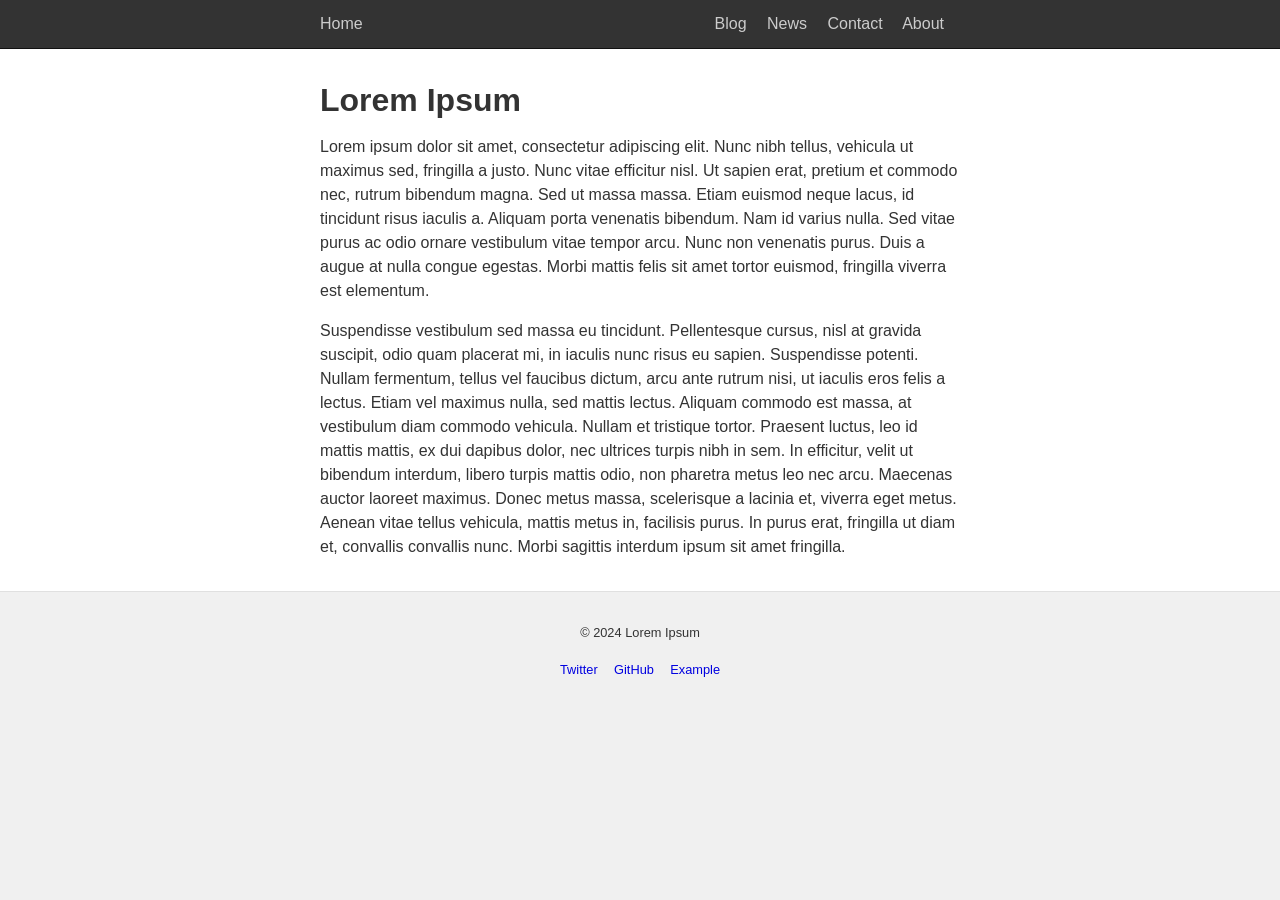
<file: index.html>
<!DOCTYPE html>
<html>
<head>
    <title>Lorem Ipsum - Dolor Sit</title>
    <meta charset="UTF-8">
    <meta name="viewport" content="width=device-width">
    <link rel="stylesheet" type="text/css" href="/css/style.css">
</head>

<body id="_index">

<nav>
<section>
    <span class="home">
        <a href="/">Home</a>
    </span>
    <span class="links">
        <a href="/blog/">Blog</a>
        <a href="/news/">News</a>
        <a href="/contact/">Contact</a>
        <a href="/about/">About</a>
    </span>
</section>
</nav>

<main>
<h1>Lorem Ipsum</h1>
<p>
Lorem ipsum dolor sit amet, consectetur adipiscing elit. Nunc nibh
tellus, vehicula ut maximus sed, fringilla a justo. Nunc vitae efficitur
nisl. Ut sapien erat, pretium et commodo nec, rutrum bibendum magna. Sed
ut massa massa. Etiam euismod neque lacus, id tincidunt risus iaculis a.
Aliquam porta venenatis bibendum. Nam id varius nulla. Sed vitae purus
ac odio ornare vestibulum vitae tempor arcu. Nunc non venenatis purus.
Duis a augue at nulla congue egestas. Morbi mattis felis sit amet tortor
euismod, fringilla viverra est elementum.
</p>
<p>
Suspendisse vestibulum sed massa eu tincidunt. Pellentesque cursus, nisl
at gravida suscipit, odio quam placerat mi, in iaculis nunc risus eu
sapien. Suspendisse potenti. Nullam fermentum, tellus vel faucibus
dictum, arcu ante rutrum nisi, ut iaculis eros felis a lectus. Etiam vel
maximus nulla, sed mattis lectus. Aliquam commodo est massa, at
vestibulum diam commodo vehicula. Nullam et tristique tortor. Praesent
luctus, leo id mattis mattis, ex dui dapibus dolor, nec ultrices turpis
nibh in sem. In efficitur, velit ut bibendum interdum, libero turpis
mattis odio, non pharetra metus leo nec arcu. Maecenas auctor laoreet
maximus. Donec metus massa, scelerisque a lacinia et, viverra eget
metus. Aenean vitae tellus vehicula, mattis metus in, facilisis purus.
In purus erat, fringilla ut diam et, convallis convallis nunc. Morbi
sagittis interdum ipsum sit amet fringilla.
</p>

</main>

<footer>
<section>
<p>&copy; 2024 Lorem Ipsum</p>
<p>
    <a href="https://twitter.com/sunainapai">Twitter</a>
    <a href="https://github.com/sunainapai">GitHub</a>
    <a href="https://www.example.com/">Example</a>
</p>
</section>
</footer>

</body>
</html>
</file>
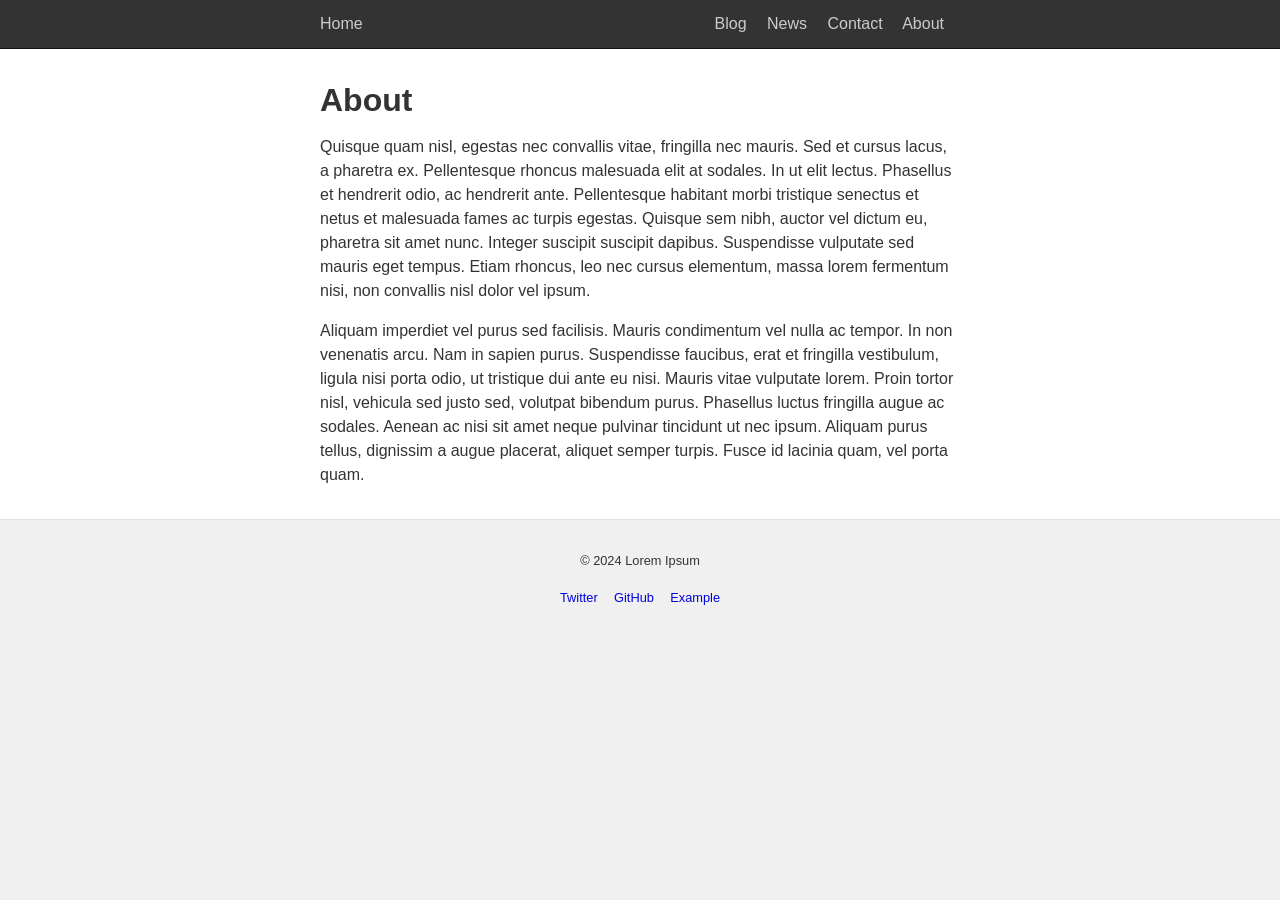
<file: about/index.html>
<!DOCTYPE html>
<html>
<head>
    <title>About - Lorem Ipsum</title>
    <meta charset="UTF-8">
    <meta name="viewport" content="width=device-width">
    <link rel="stylesheet" type="text/css" href="/css/style.css">
</head>

<body id="about">

<nav>
<section>
    <span class="home">
        <a href="/">Home</a>
    </span>
    <span class="links">
        <a href="/blog/">Blog</a>
        <a href="/news/">News</a>
        <a href="/contact/">Contact</a>
        <a href="/about/">About</a>
    </span>
</section>
</nav>

<main>
<h1>About</h1>
<p>
Quisque quam nisl, egestas nec convallis vitae, fringilla nec mauris.
Sed et cursus lacus, a pharetra ex. Pellentesque rhoncus malesuada elit
at sodales. In ut elit lectus. Phasellus et hendrerit odio, ac hendrerit
ante. Pellentesque habitant morbi tristique senectus et netus et
malesuada fames ac turpis egestas. Quisque sem nibh, auctor vel dictum
eu, pharetra sit amet nunc. Integer suscipit suscipit dapibus.
Suspendisse vulputate sed mauris eget tempus. Etiam rhoncus, leo nec
cursus elementum, massa lorem fermentum nisi, non convallis nisl dolor
vel ipsum.
</p>
<p>
Aliquam imperdiet vel purus sed facilisis. Mauris condimentum vel nulla
ac tempor. In non venenatis arcu. Nam in sapien purus. Suspendisse
faucibus, erat et fringilla vestibulum, ligula nisi porta odio, ut
tristique dui ante eu nisi. Mauris vitae vulputate lorem. Proin tortor
nisl, vehicula sed justo sed, volutpat bibendum purus. Phasellus luctus
fringilla augue ac sodales. Aenean ac nisi sit amet neque pulvinar
tincidunt ut nec ipsum. Aliquam purus tellus, dignissim a augue
placerat, aliquet semper turpis. Fusce id lacinia quam, vel porta quam.
</p>

</main>

<footer>
<section>
<p>&copy; 2024 Lorem Ipsum</p>
<p>
    <a href="https://twitter.com/sunainapai">Twitter</a>
    <a href="https://github.com/sunainapai">GitHub</a>
    <a href="https://www.example.com/">Example</a>
</p>
</section>
</footer>

</body>
</html>
</file>
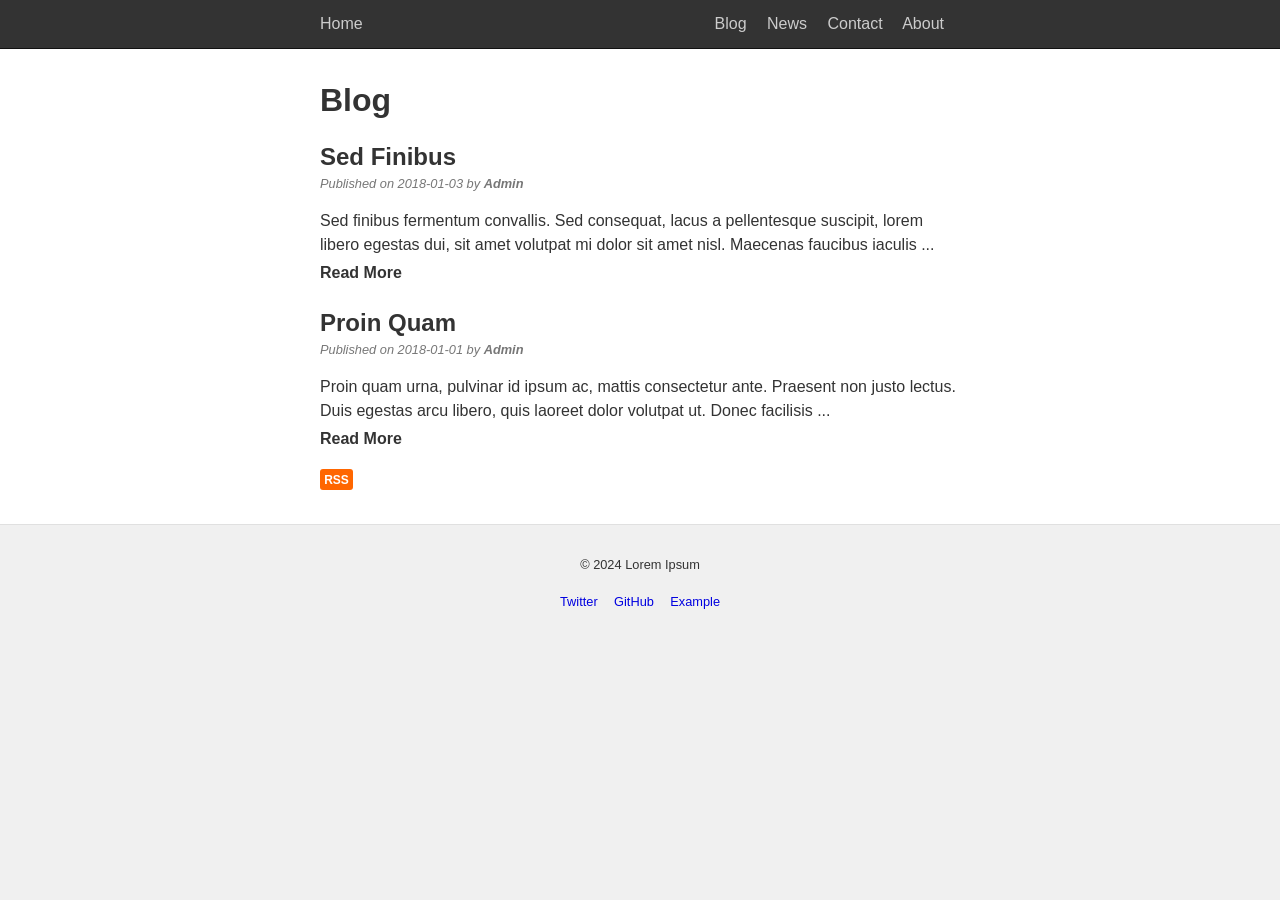
<file: blog/index.html>
<!DOCTYPE html>
<html>
<head>
    <title>Blog - Lorem Ipsum</title>
    <meta charset="UTF-8">
    <meta name="viewport" content="width=device-width">
    <link rel="stylesheet" type="text/css" href="/css/style.css">
</head>

<body id="{{ slug }}">

<nav>
<section>
    <span class="home">
        <a href="/">Home</a>
    </span>
    <span class="links">
        <a href="/blog/">Blog</a>
        <a href="/news/">News</a>
        <a href="/contact/">Contact</a>
        <a href="/about/">About</a>
    </span>
</section>
</nav>

<main>
<h1>Blog</h1>
<article>
<h2><a href="/blog/sed-finibus/">Sed Finibus</a></h2>
<p class="meta">Published on 2018-01-03 by <b>Admin</b></p>
<p class="summary">
Sed finibus fermentum convallis. Sed consequat, lacus a pellentesque suscipit, lorem libero egestas dui, sit amet volutpat mi dolor sit amet nisl. Maecenas faucibus iaculis&nbsp;<a class="more" href="/blog/sed-finibus/">...</a>
</p>
<div>
<a class="more" href="/blog/sed-finibus/">Read More</a>
</div>
</article>
<article>
<h2><a href="/blog/proin-quam/">Proin Quam</a></h2>
<p class="meta">Published on 2018-01-01 by <b>Admin</b></p>
<p class="summary">
Proin quam urna, pulvinar id ipsum ac, mattis consectetur ante. Praesent non justo lectus. Duis egestas arcu libero, quis laoreet dolor volutpat ut. Donec facilisis&nbsp;<a class="more" href="/blog/proin-quam/">...</a>
</p>
<div>
<a class="more" href="/blog/proin-quam/">Read More</a>
</div>
</article>

<section>
<a class="rss" href="/blog/rss.xml">RSS</a>
</section>

</main>

<footer>
<section>
<p>&copy; 2024 Lorem Ipsum</p>
<p>
    <a href="https://twitter.com/sunainapai">Twitter</a>
    <a href="https://github.com/sunainapai">GitHub</a>
    <a href="https://www.example.com/">Example</a>
</p>
</section>
</footer>

</body>
</html>
</file>
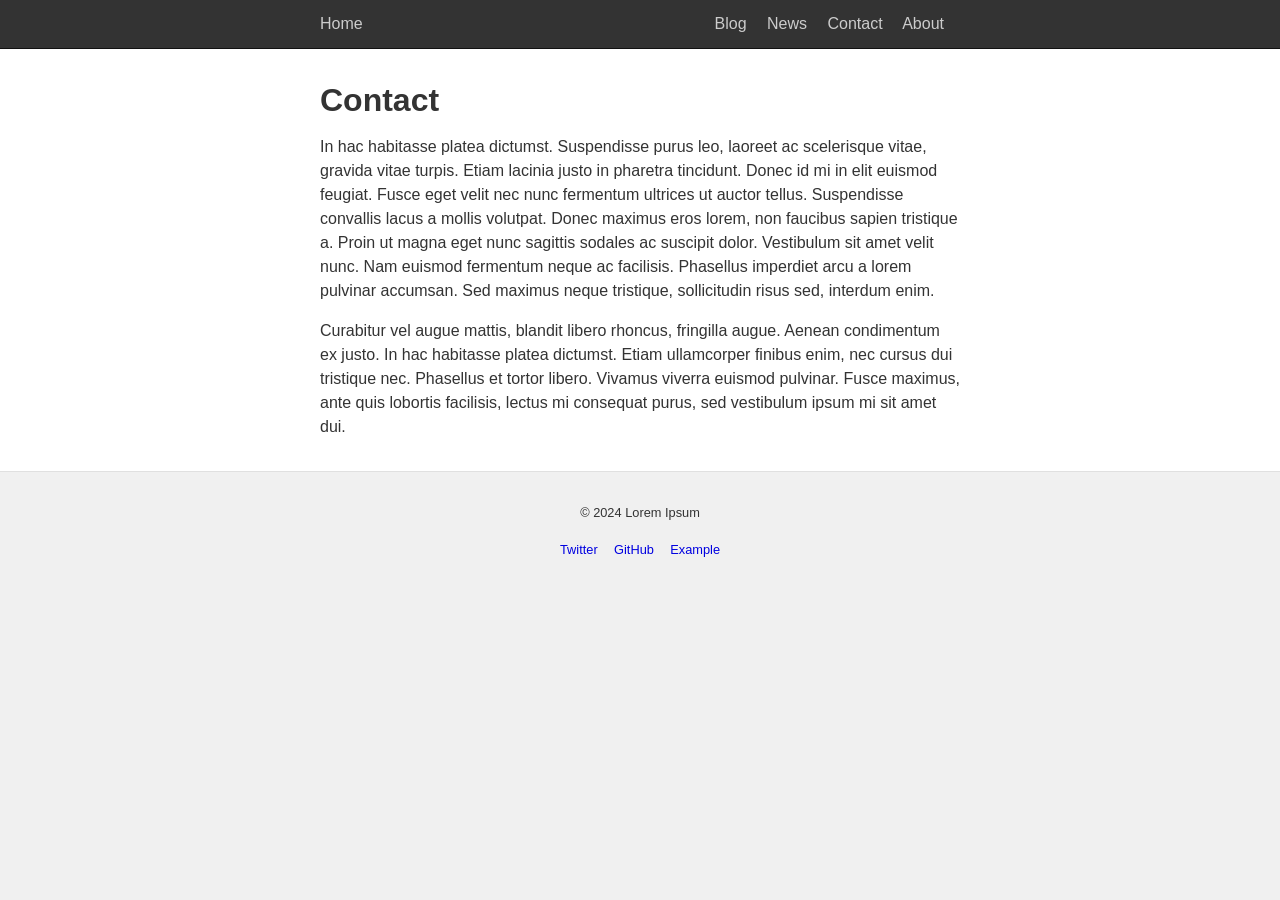
<file: contact/index.html>
<!DOCTYPE html>
<html>
<head>
    <title>Contact - Lorem Ipsum</title>
    <meta charset="UTF-8">
    <meta name="viewport" content="width=device-width">
    <link rel="stylesheet" type="text/css" href="/css/style.css">
</head>

<body id="contact">

<nav>
<section>
    <span class="home">
        <a href="/">Home</a>
    </span>
    <span class="links">
        <a href="/blog/">Blog</a>
        <a href="/news/">News</a>
        <a href="/contact/">Contact</a>
        <a href="/about/">About</a>
    </span>
</section>
</nav>

<main>
<h1>Contact</h1>
<p>
In hac habitasse platea dictumst. Suspendisse purus leo, laoreet ac
scelerisque vitae, gravida vitae turpis. Etiam lacinia justo in pharetra
tincidunt. Donec id mi in elit euismod feugiat. Fusce eget velit nec
nunc fermentum ultrices ut auctor tellus. Suspendisse convallis lacus a
mollis volutpat. Donec maximus eros lorem, non faucibus sapien tristique
a. Proin ut magna eget nunc sagittis sodales ac suscipit dolor.
Vestibulum sit amet velit nunc. Nam euismod fermentum neque ac
facilisis. Phasellus imperdiet arcu a lorem pulvinar accumsan. Sed
maximus neque tristique, sollicitudin risus sed, interdum enim.
</p>
<p>
Curabitur vel augue mattis, blandit libero rhoncus, fringilla augue.
Aenean condimentum ex justo. In hac habitasse platea dictumst. Etiam
ullamcorper finibus enim, nec cursus dui tristique nec. Phasellus et
tortor libero. Vivamus viverra euismod pulvinar. Fusce maximus, ante
quis lobortis facilisis, lectus mi consequat purus, sed vestibulum ipsum
mi sit amet dui.
</p>

</main>

<footer>
<section>
<p>&copy; 2024 Lorem Ipsum</p>
<p>
    <a href="https://twitter.com/sunainapai">Twitter</a>
    <a href="https://github.com/sunainapai">GitHub</a>
    <a href="https://www.example.com/">Example</a>
</p>
</section>
</footer>

</body>
</html>
</file>
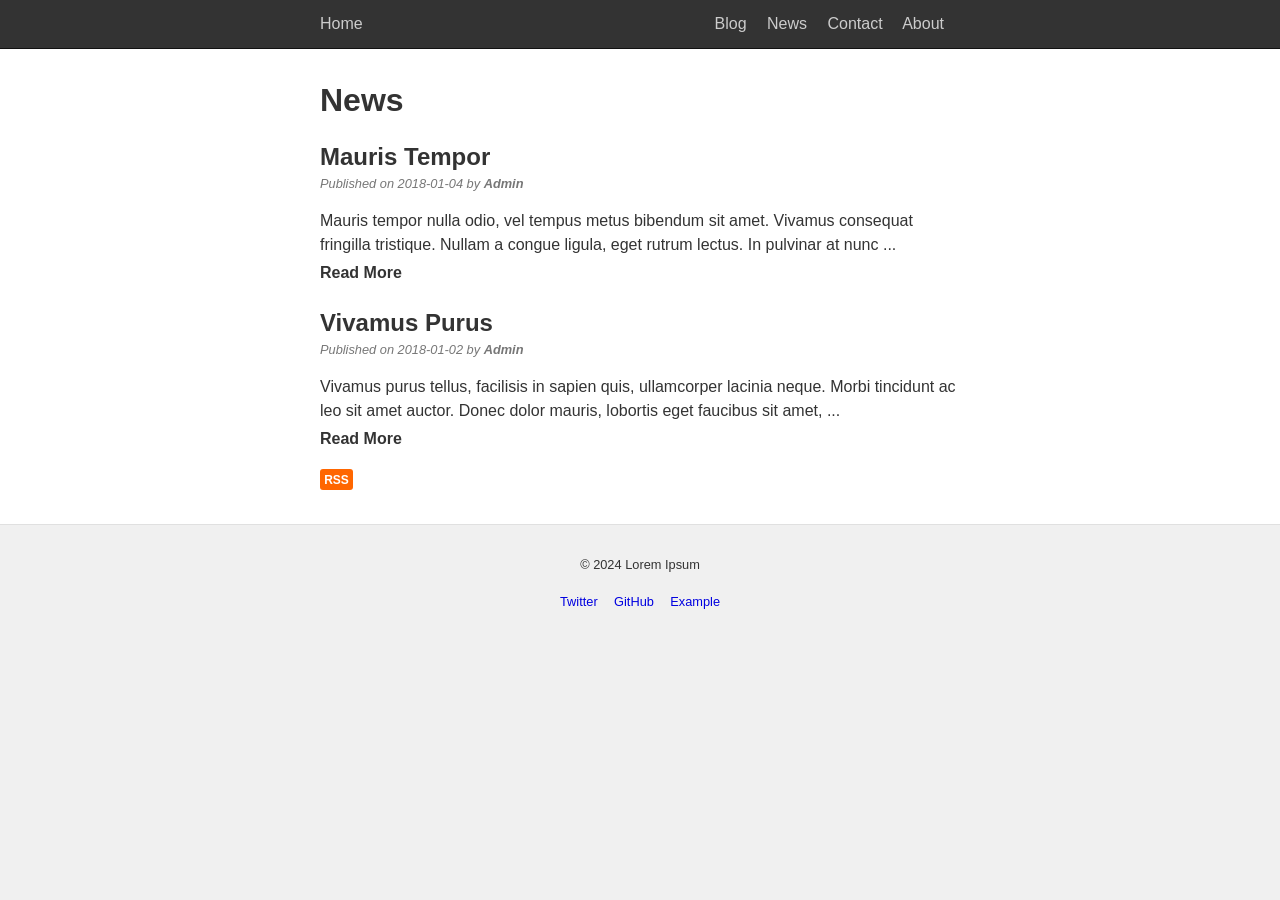
<file: news/index.html>
<!DOCTYPE html>
<html>
<head>
    <title>News - Lorem Ipsum</title>
    <meta charset="UTF-8">
    <meta name="viewport" content="width=device-width">
    <link rel="stylesheet" type="text/css" href="/css/style.css">
</head>

<body id="{{ slug }}">

<nav>
<section>
    <span class="home">
        <a href="/">Home</a>
    </span>
    <span class="links">
        <a href="/blog/">Blog</a>
        <a href="/news/">News</a>
        <a href="/contact/">Contact</a>
        <a href="/about/">About</a>
    </span>
</section>
</nav>

<main>
<h1>News</h1>
<article>
<h2><a href="/news/mauris-tempor/">Mauris Tempor</a></h2>
<p class="meta">Published on 2018-01-04 by <b>Admin</b></p>
<p class="summary">
Mauris tempor nulla odio, vel tempus metus bibendum sit amet. Vivamus consequat fringilla tristique. Nullam a congue ligula, eget rutrum lectus. In pulvinar at nunc&nbsp;<a class="more" href="/news/mauris-tempor/">...</a>
</p>
<div>
<a class="more" href="/news/mauris-tempor/">Read More</a>
</div>
</article>
<article>
<h2><a href="/news/vivamus-purus/">Vivamus Purus</a></h2>
<p class="meta">Published on 2018-01-02 by <b>Admin</b></p>
<p class="summary">
Vivamus purus tellus, facilisis in sapien quis, ullamcorper lacinia neque. Morbi tincidunt ac leo sit amet auctor. Donec dolor mauris, lobortis eget faucibus sit amet,&nbsp;<a class="more" href="/news/vivamus-purus/">...</a>
</p>
<div>
<a class="more" href="/news/vivamus-purus/">Read More</a>
</div>
</article>

<section>
<a class="rss" href="/news/rss.xml">RSS</a>
</section>

</main>

<footer>
<section>
<p>&copy; 2024 Lorem Ipsum</p>
<p>
    <a href="https://twitter.com/sunainapai">Twitter</a>
    <a href="https://github.com/sunainapai">GitHub</a>
    <a href="https://www.example.com/">Example</a>
</p>
</section>
</footer>

</body>
</html>
</file>
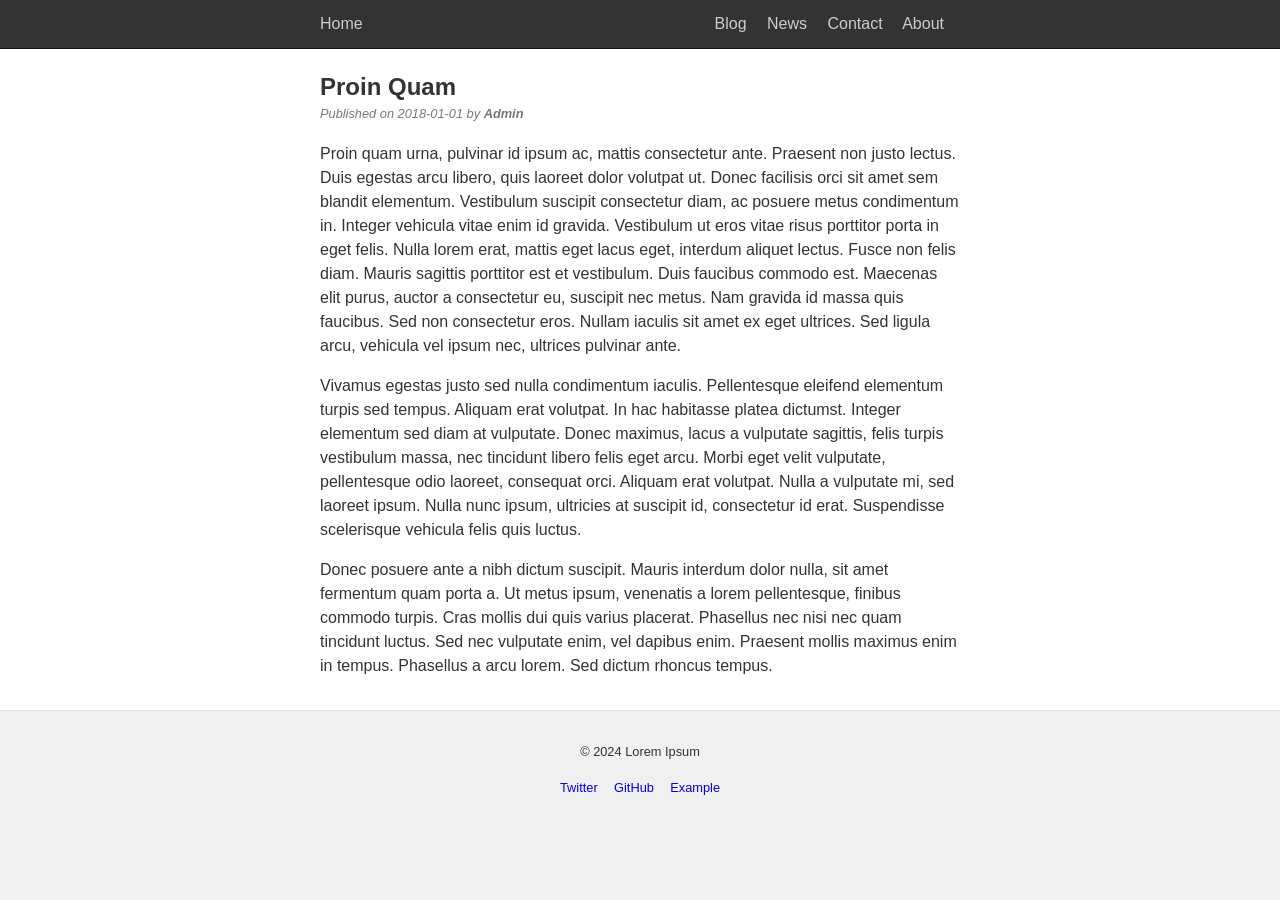
<file: blog/proin-quam/index.html>
<!DOCTYPE html>
<html>
<head>
    <title>Proin Quam - Lorem Ipsum</title>
    <meta charset="UTF-8">
    <meta name="viewport" content="width=device-width">
    <link rel="stylesheet" type="text/css" href="/css/style.css">
</head>

<body id="proin-quam">

<nav>
<section>
    <span class="home">
        <a href="/">Home</a>
    </span>
    <span class="links">
        <a href="/blog/">Blog</a>
        <a href="/news/">News</a>
        <a href="/contact/">Contact</a>
        <a href="/about/">About</a>
    </span>
</section>
</nav>

<main>
<article>
<h1><a href="/blog/proin-quam/">Proin Quam</a></h1>
<p class="meta">Published on 2018-01-01 by <b>Admin</b></p>
<p>Proin quam urna, pulvinar id ipsum ac, mattis consectetur ante. Praesent
non justo lectus. Duis egestas arcu libero, quis laoreet dolor volutpat
ut. Donec facilisis orci sit amet sem blandit elementum. Vestibulum
suscipit consectetur diam, ac posuere metus condimentum in. Integer
vehicula vitae enim id gravida. Vestibulum ut eros vitae risus porttitor
porta in eget felis. Nulla lorem erat, mattis eget lacus eget, interdum
aliquet lectus. Fusce non felis diam. Mauris sagittis porttitor est et
vestibulum. Duis faucibus commodo est. Maecenas elit purus, auctor a
consectetur eu, suscipit nec metus. Nam gravida id massa quis faucibus.
Sed non consectetur eros. Nullam iaculis sit amet ex eget ultrices. Sed
ligula arcu, vehicula vel ipsum nec, ultrices pulvinar ante.</p>
<p>Vivamus egestas justo sed nulla condimentum iaculis. Pellentesque
eleifend elementum turpis sed tempus. Aliquam erat volutpat. In hac
habitasse platea dictumst. Integer elementum sed diam at vulputate.
Donec maximus, lacus a vulputate sagittis, felis turpis vestibulum
massa, nec tincidunt libero felis eget arcu. Morbi eget velit vulputate,
pellentesque odio laoreet, consequat orci. Aliquam erat volutpat. Nulla
a vulputate mi, sed laoreet ipsum. Nulla nunc ipsum, ultricies at
suscipit id, consectetur id erat. Suspendisse scelerisque vehicula felis
quis luctus.</p>
<p>Donec posuere ante a nibh dictum suscipit. Mauris interdum dolor nulla,
sit amet fermentum quam porta a. Ut metus ipsum, venenatis a lorem
pellentesque, finibus commodo turpis. Cras mollis dui quis varius
placerat. Phasellus nec nisi nec quam tincidunt luctus. Sed nec
vulputate enim, vel dapibus enim. Praesent mollis maximus enim in
tempus. Phasellus a arcu lorem. Sed dictum rhoncus tempus.</p>

</article>

</main>

<footer>
<section>
<p>&copy; 2024 Lorem Ipsum</p>
<p>
    <a href="https://twitter.com/sunainapai">Twitter</a>
    <a href="https://github.com/sunainapai">GitHub</a>
    <a href="https://www.example.com/">Example</a>
</p>
</section>
</footer>

</body>
</html>
</file>
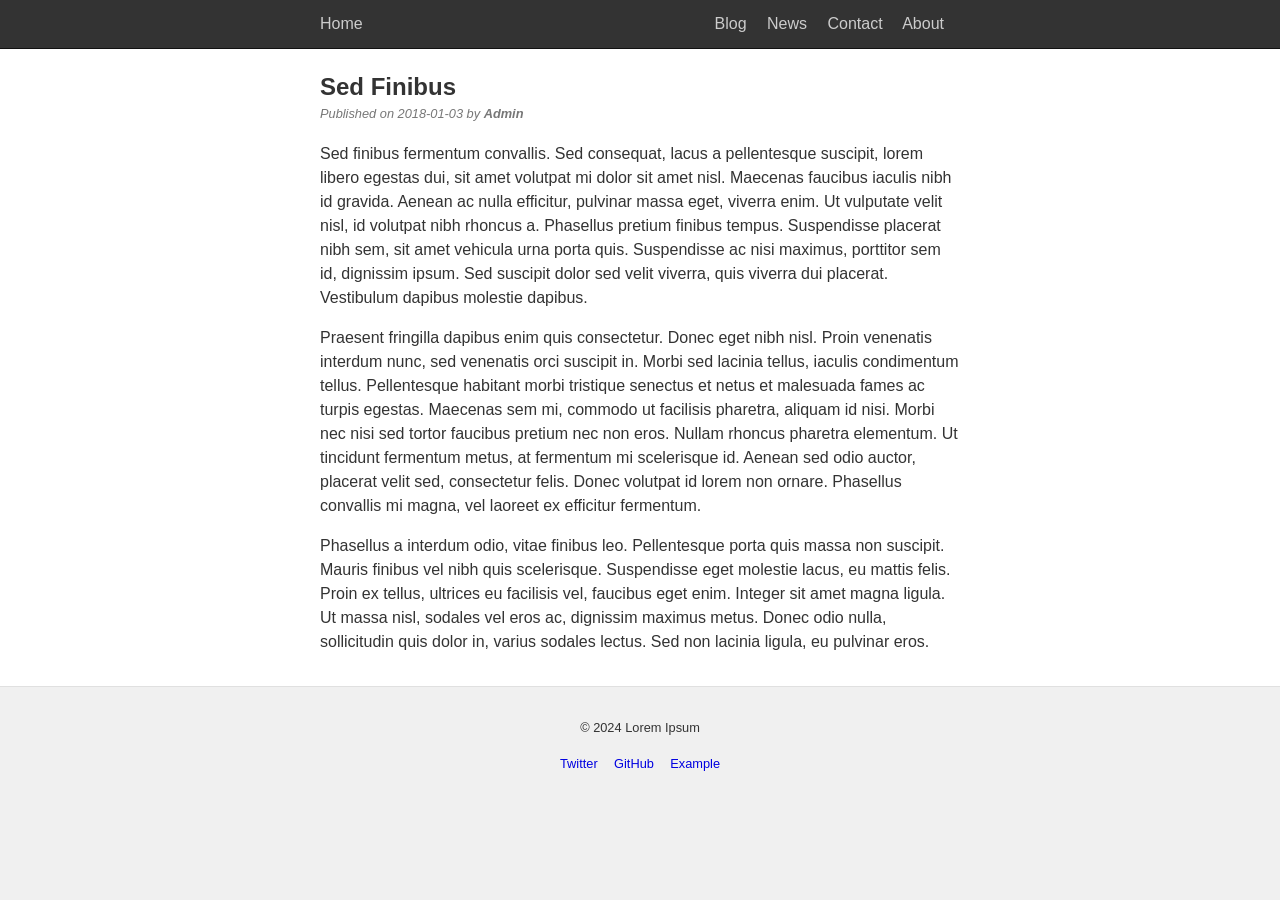
<file: blog/sed-finibus/index.html>
<!DOCTYPE html>
<html>
<head>
    <title>Sed Finibus - Lorem Ipsum</title>
    <meta charset="UTF-8">
    <meta name="viewport" content="width=device-width">
    <link rel="stylesheet" type="text/css" href="/css/style.css">
</head>

<body id="sed-finibus">

<nav>
<section>
    <span class="home">
        <a href="/">Home</a>
    </span>
    <span class="links">
        <a href="/blog/">Blog</a>
        <a href="/news/">News</a>
        <a href="/contact/">Contact</a>
        <a href="/about/">About</a>
    </span>
</section>
</nav>

<main>
<article>
<h1><a href="/blog/sed-finibus/">Sed Finibus</a></h1>
<p class="meta">Published on 2018-01-03 by <b>Admin</b></p>
<p>Sed finibus fermentum convallis. Sed consequat, lacus a pellentesque
suscipit, lorem libero egestas dui, sit amet volutpat mi dolor sit amet
nisl. Maecenas faucibus iaculis nibh id gravida. Aenean ac nulla
efficitur, pulvinar massa eget, viverra enim. Ut vulputate velit nisl,
id volutpat nibh rhoncus a. Phasellus pretium finibus tempus.
Suspendisse placerat nibh sem, sit amet vehicula urna porta quis.
Suspendisse ac nisi maximus, porttitor sem id, dignissim ipsum. Sed
suscipit dolor sed velit viverra, quis viverra dui placerat. Vestibulum
dapibus molestie dapibus.</p>
<p>Praesent fringilla dapibus enim quis consectetur. Donec eget nibh nisl.
Proin venenatis interdum nunc, sed venenatis orci suscipit in. Morbi sed
lacinia tellus, iaculis condimentum tellus. Pellentesque habitant morbi
tristique senectus et netus et malesuada fames ac turpis egestas.
Maecenas sem mi, commodo ut facilisis pharetra, aliquam id nisi. Morbi
nec nisi sed tortor faucibus pretium nec non eros. Nullam rhoncus
pharetra elementum. Ut tincidunt fermentum metus, at fermentum mi
scelerisque id. Aenean sed odio auctor, placerat velit sed, consectetur
felis. Donec volutpat id lorem non ornare. Phasellus convallis mi magna,
vel laoreet ex efficitur fermentum.</p>
<p>Phasellus a interdum odio, vitae finibus leo. Pellentesque porta quis
massa non suscipit. Mauris finibus vel nibh quis scelerisque.
Suspendisse eget molestie lacus, eu mattis felis. Proin ex tellus,
ultrices eu facilisis vel, faucibus eget enim. Integer sit amet magna
ligula. Ut massa nisl, sodales vel eros ac, dignissim maximus metus.
Donec odio nulla, sollicitudin quis dolor in, varius sodales lectus. Sed
non lacinia ligula, eu pulvinar eros.</p>

</article>

</main>

<footer>
<section>
<p>&copy; 2024 Lorem Ipsum</p>
<p>
    <a href="https://twitter.com/sunainapai">Twitter</a>
    <a href="https://github.com/sunainapai">GitHub</a>
    <a href="https://www.example.com/">Example</a>
</p>
</section>
</footer>

</body>
</html>
</file>
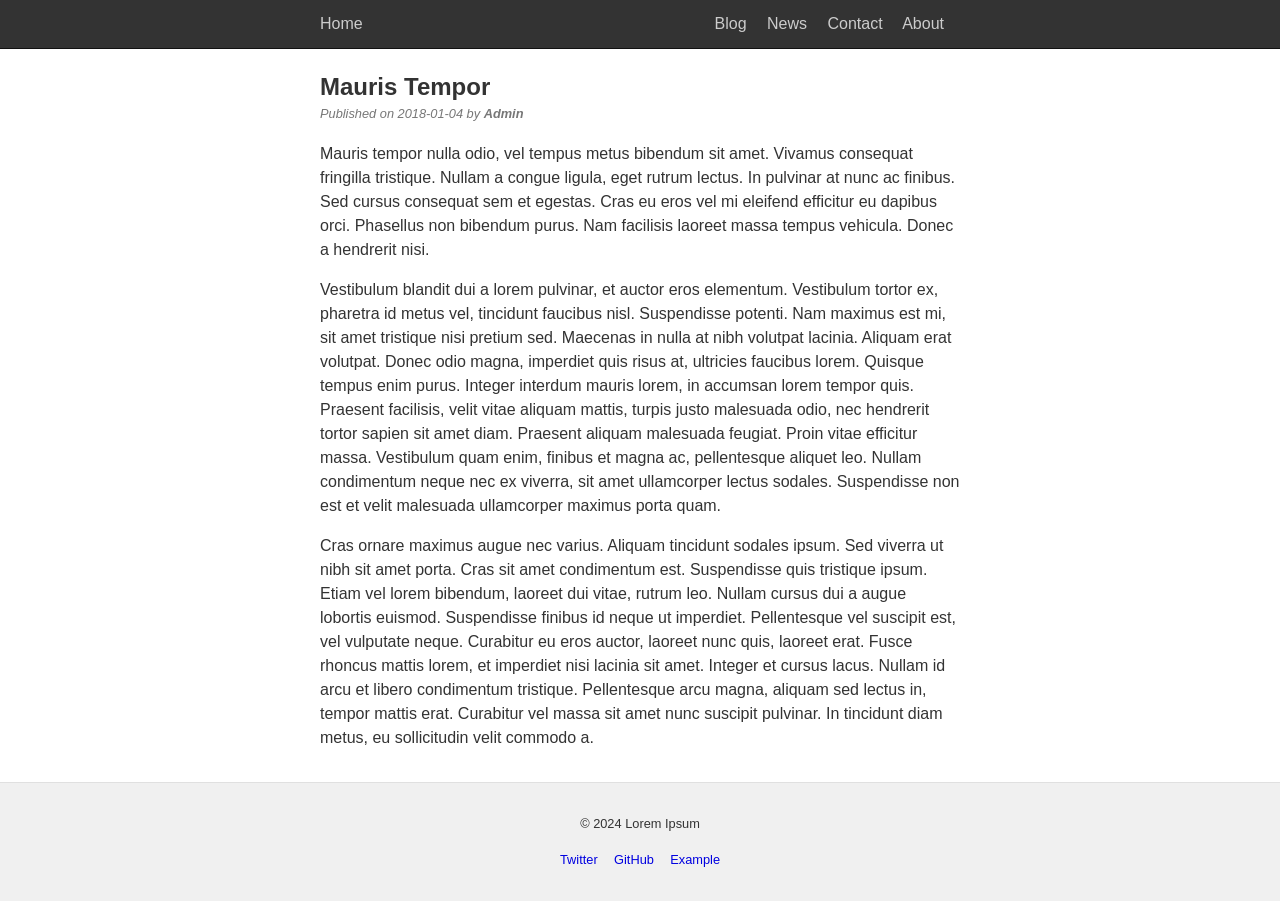
<file: news/mauris-tempor/index.html>
<!DOCTYPE html>
<html>
<head>
    <title>Mauris Tempor - Lorem Ipsum</title>
    <meta charset="UTF-8">
    <meta name="viewport" content="width=device-width">
    <link rel="stylesheet" type="text/css" href="/css/style.css">
</head>

<body id="mauris-tempor">

<nav>
<section>
    <span class="home">
        <a href="/">Home</a>
    </span>
    <span class="links">
        <a href="/blog/">Blog</a>
        <a href="/news/">News</a>
        <a href="/contact/">Contact</a>
        <a href="/about/">About</a>
    </span>
</section>
</nav>

<main>
<article>
<h1><a href="/news/mauris-tempor/">Mauris Tempor</a></h1>
<p class="meta">Published on 2018-01-04 by <b>Admin</b></p>
<p>
Mauris tempor nulla odio, vel tempus metus bibendum sit amet. Vivamus
consequat fringilla tristique. Nullam a congue ligula, eget rutrum
lectus. In pulvinar at nunc ac finibus. Sed cursus consequat sem et
egestas. Cras eu eros vel mi eleifend efficitur eu dapibus orci.
Phasellus non bibendum purus. Nam facilisis laoreet massa tempus
vehicula. Donec a hendrerit nisi.
</p>
<p>
Vestibulum blandit dui a lorem pulvinar, et auctor eros elementum.
Vestibulum tortor ex, pharetra id metus vel, tincidunt faucibus nisl.
Suspendisse potenti. Nam maximus est mi, sit amet tristique nisi pretium
sed. Maecenas in nulla at nibh volutpat lacinia. Aliquam erat volutpat.
Donec odio magna, imperdiet quis risus at, ultricies faucibus lorem.
Quisque tempus enim purus. Integer interdum mauris lorem, in accumsan
lorem tempor quis. Praesent facilisis, velit vitae aliquam mattis,
turpis justo malesuada odio, nec hendrerit tortor sapien sit amet diam.
Praesent aliquam malesuada feugiat. Proin vitae efficitur massa.
Vestibulum quam enim, finibus et magna ac, pellentesque aliquet leo.
Nullam condimentum neque nec ex viverra, sit amet ullamcorper lectus
sodales. Suspendisse non est et velit malesuada ullamcorper maximus
porta quam.
</p>
<p>
Cras ornare maximus augue nec varius. Aliquam tincidunt sodales ipsum.
Sed viverra ut nibh sit amet porta. Cras sit amet condimentum est.
Suspendisse quis tristique ipsum. Etiam vel lorem bibendum, laoreet dui
vitae, rutrum leo. Nullam cursus dui a augue lobortis euismod.
Suspendisse finibus id neque ut imperdiet. Pellentesque vel suscipit
est, vel vulputate neque. Curabitur eu eros auctor, laoreet nunc quis,
laoreet erat. Fusce rhoncus mattis lorem, et imperdiet nisi lacinia sit
amet. Integer et cursus lacus. Nullam id arcu et libero condimentum
tristique. Pellentesque arcu magna, aliquam sed lectus in, tempor mattis
erat. Curabitur vel massa sit amet nunc suscipit pulvinar. In tincidunt
diam metus, eu sollicitudin velit commodo a.
</p>

</article>

</main>

<footer>
<section>
<p>&copy; 2024 Lorem Ipsum</p>
<p>
    <a href="https://twitter.com/sunainapai">Twitter</a>
    <a href="https://github.com/sunainapai">GitHub</a>
    <a href="https://www.example.com/">Example</a>
</p>
</section>
</footer>

</body>
</html>
</file>
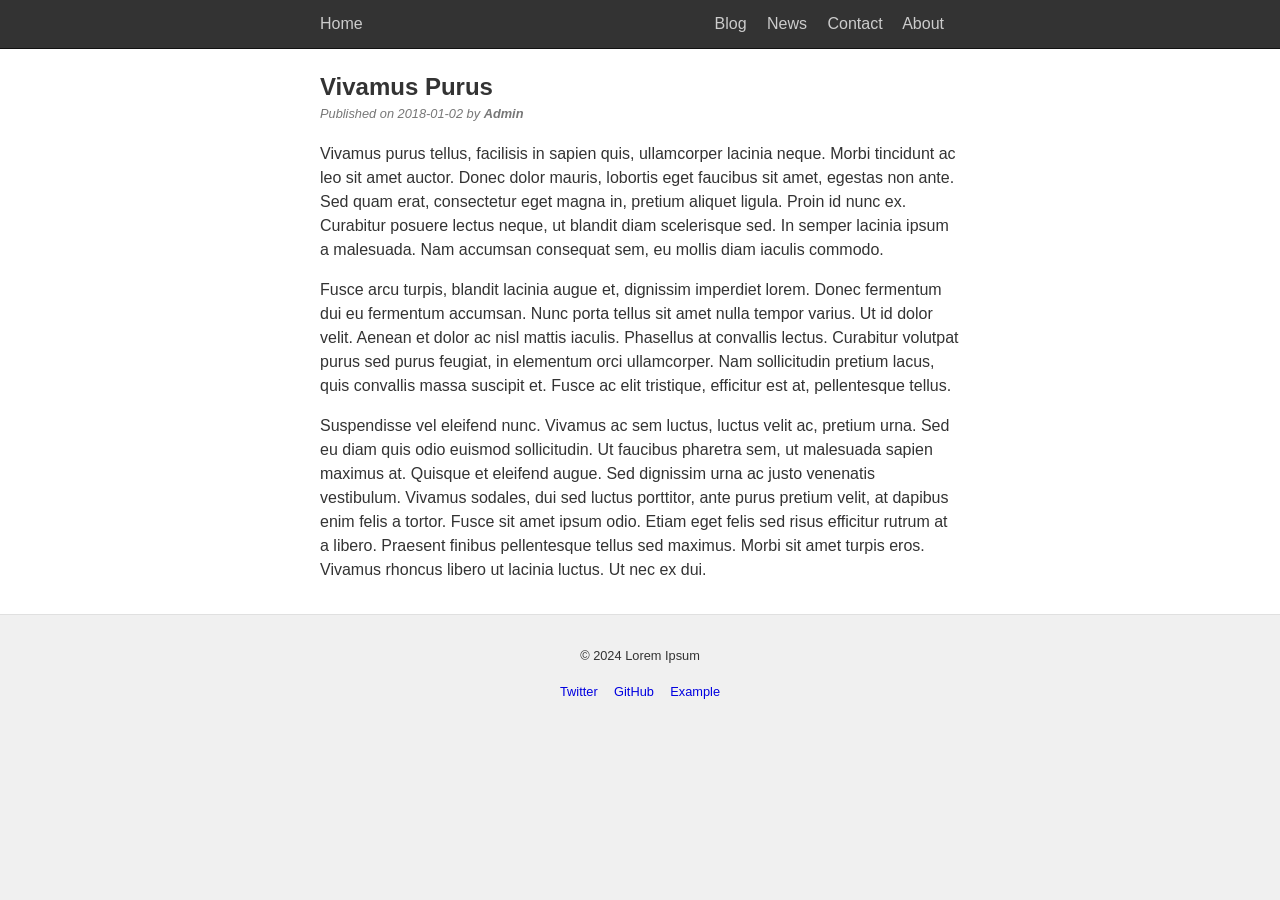
<file: news/vivamus-purus/index.html>
<!DOCTYPE html>
<html>
<head>
    <title>Vivamus Purus - Lorem Ipsum</title>
    <meta charset="UTF-8">
    <meta name="viewport" content="width=device-width">
    <link rel="stylesheet" type="text/css" href="/css/style.css">
</head>

<body id="vivamus-purus">

<nav>
<section>
    <span class="home">
        <a href="/">Home</a>
    </span>
    <span class="links">
        <a href="/blog/">Blog</a>
        <a href="/news/">News</a>
        <a href="/contact/">Contact</a>
        <a href="/about/">About</a>
    </span>
</section>
</nav>

<main>
<article>
<h1><a href="/news/vivamus-purus/">Vivamus Purus</a></h1>
<p class="meta">Published on 2018-01-02 by <b>Admin</b></p>
<p>
Vivamus purus tellus, facilisis in sapien quis, ullamcorper lacinia
neque. Morbi tincidunt ac leo sit amet auctor. Donec dolor mauris,
lobortis eget faucibus sit amet, egestas non ante. Sed quam erat,
consectetur eget magna in, pretium aliquet ligula. Proin id nunc ex.
Curabitur posuere lectus neque, ut blandit diam scelerisque sed. In
semper lacinia ipsum a malesuada. Nam accumsan consequat sem, eu mollis
diam iaculis commodo.
</p>
<p>
Fusce arcu turpis, blandit lacinia augue et, dignissim imperdiet lorem.
Donec fermentum dui eu fermentum accumsan. Nunc porta tellus sit amet
nulla tempor varius. Ut id dolor velit. Aenean et dolor ac nisl mattis
iaculis. Phasellus at convallis lectus. Curabitur volutpat purus sed
purus feugiat, in elementum orci ullamcorper. Nam sollicitudin pretium
lacus, quis convallis massa suscipit et. Fusce ac elit tristique,
efficitur est at, pellentesque tellus.
</p>
<p>
Suspendisse vel eleifend nunc. Vivamus ac sem luctus, luctus velit ac,
pretium urna. Sed eu diam quis odio euismod sollicitudin. Ut faucibus
pharetra sem, ut malesuada sapien maximus at. Quisque et eleifend augue.
Sed dignissim urna ac justo venenatis vestibulum. Vivamus sodales, dui
sed luctus porttitor, ante purus pretium velit, at dapibus enim felis a
tortor. Fusce sit amet ipsum odio. Etiam eget felis sed risus efficitur
rutrum at a libero. Praesent finibus pellentesque tellus sed maximus.
Morbi sit amet turpis eros. Vivamus rhoncus libero ut lacinia luctus. Ut
nec ex dui.
</p>

</article>

</main>

<footer>
<section>
<p>&copy; 2024 Lorem Ipsum</p>
<p>
    <a href="https://twitter.com/sunainapai">Twitter</a>
    <a href="https://github.com/sunainapai">GitHub</a>
    <a href="https://www.example.com/">Example</a>
</p>
</section>
</footer>

</body>
</html>
</file>
<file: css/style.css>
/* General */
body {
    margin: 0;
    line-height: 1.5em;
    color: #333333;
    font-family: helvetica, arial, sans-serif;
}

img {
  max-width: 100%;
  height: auto;
}

h1, h2, h3, h4, h5, h6 {
    margin-bottom: 0;
    line-height: 1.2em;
    margin-top: 1em;
}

a:link, a:visited {
    color: #0000e0;
    text-decoration: none
}

a:hover, a:active {
    color: #0000ff;
    text-decoration: underline
}


/* Single column layout */
nav section, header section, main, footer section {
    max-width: 40em;
    margin-left: auto;
    margin-right: auto;
    padding: 0 0.5em;
}


/* Navigation panel */
nav {
    background: #333333;
    border-bottom: thin solid #111111;
    line-height: 3em;
}

nav a {
    margin-right: 1em;
}

nav a:link, nav a:visited {
    color: #cccccc;
}

nav a:hover, nav a:active {
    color: #ffffff;
    text-decoration: none;
}

@media screen and (min-width: 600px) {
    nav .links {
        float: right;
    }
}


/* Footer */
footer {
    background: #f0f0f0;
    border-top: thin solid #e0e0e0;
    margin-top: 2em;
    padding: 1em 0;
    box-shadow: 0 100vh 0 100vh #f0f0f0;
    text-align: center;
}

footer section p {
    font-size: 0.8em;
}

footer a {
    margin-right: 1em;
}

footer a:last-child {
    margin-right: 0;
}


/* Posts */
article {
    margin-top: 1em;
    margin-bottom: 1em;
}

article h2 a:link, article h2 a:visited,
article h1 a:link, article h1 a:visited,
.more:link, .more:visited {
    color: #333333;
}

article h2 a:hover, article h2 a:active,
article h1 a:hover, article h1 a:active,
.more:hover, .more:active {
    color: #777777;
}

p.meta {
    margin-top: 0;
    font-size: 0.8em;
    color: #777777;
    font-style: italic;
}

p.summary {
    margin-top: 0.25em;
    margin-bottom: 0.25em;
}

div .more {
    margin-top: 0;
    font-weight: bold;
}


/* RSS */
.rss {
    padding: 0.3em 0.35em;
    border-radius: 0.25em;
    font-size: 0.75em;
    font-weight: bold;
}

.rss:link, .rss:visited, .rss:hover, .rss:active {
    color: #ffffff;
    text-decoration: none;
}

.rss:link, .rss:visited {
    background: #ff6600;
}

.rss:hover, .rss:active {
    background: #ff8822;
}
</file>
